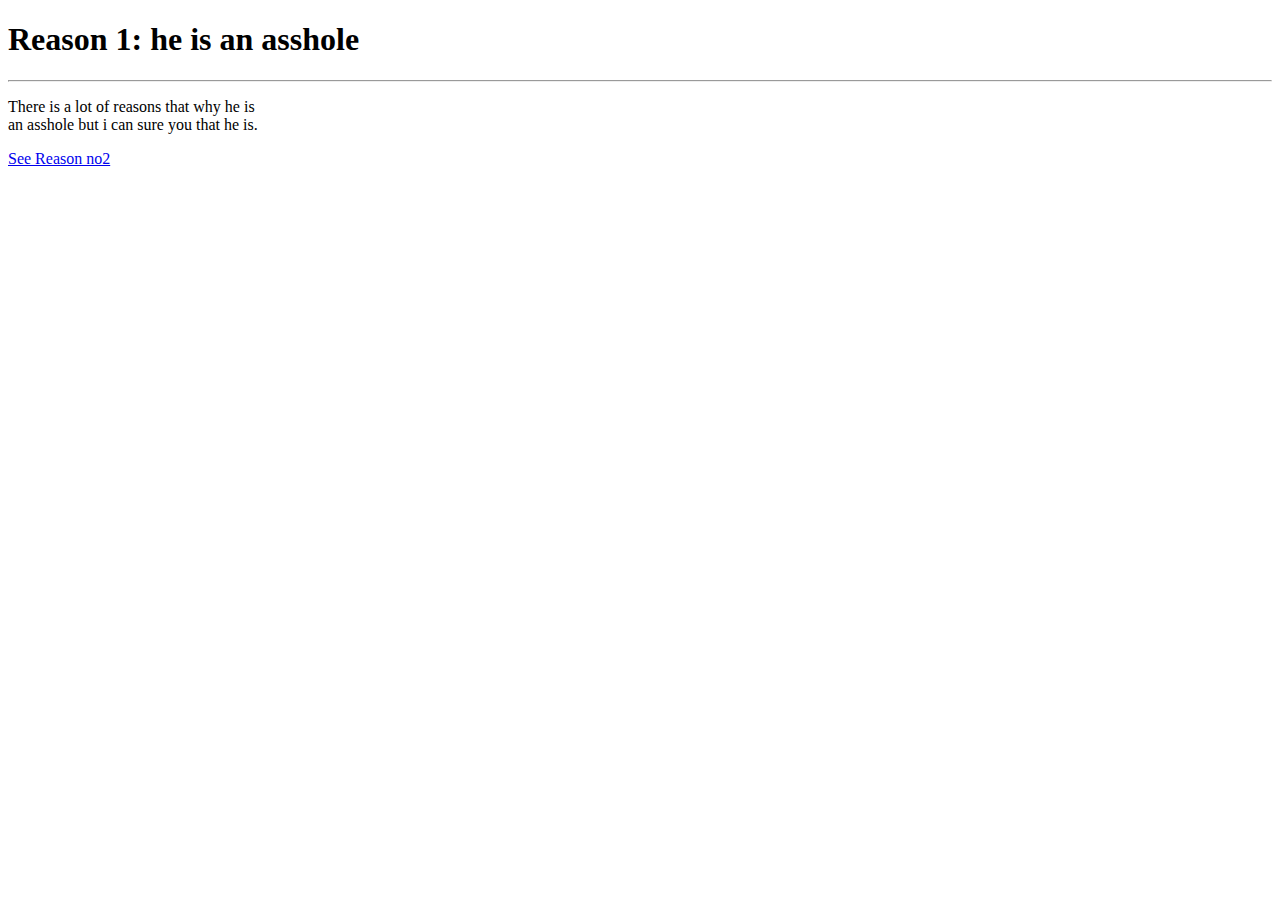
<file: page2.html>
<!DOCTYPE html>

<html>
    <title>Reason NO1</title>
    <body>
        <h1>Reason 1: he is an asshole</h1>
        <hr>
        <p>There is a lot of reasons that why he is<br>
         an asshole but i can sure you that he is.
        </p>
        <a href="page3.html" title="dude just click on it its the second reason, im not gonna hack you pussy">See Reason no2</a>
    </body>
</html>
</file>
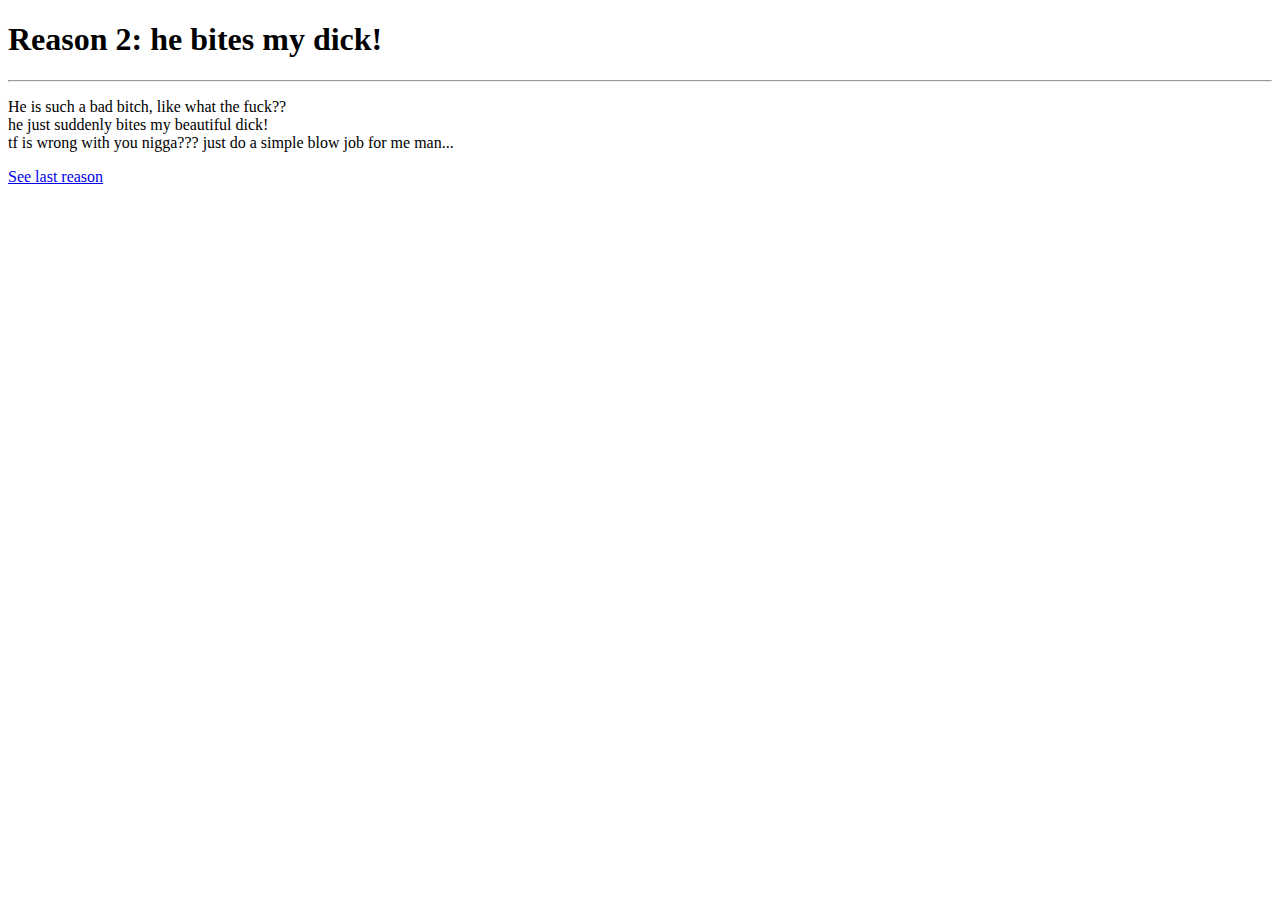
<file: page3.html>
<!DOCTYPE html>

<html>
    <title>Reason NO2</title>
    <body>
        <h1>Reason 2: he bites my dick!</h1>
        <hr>
        <p>He is such a bad bitch, like what the fuck??<br>
            he just suddenly bites my beautiful dick!<br>
            tf is wrong with you nigga??? just do a simple blow job for me man...
        </p>
        <a href="page4.html" title="dude tf is wrong with you?">See last reason</a>
    </body>
</html>
</file>
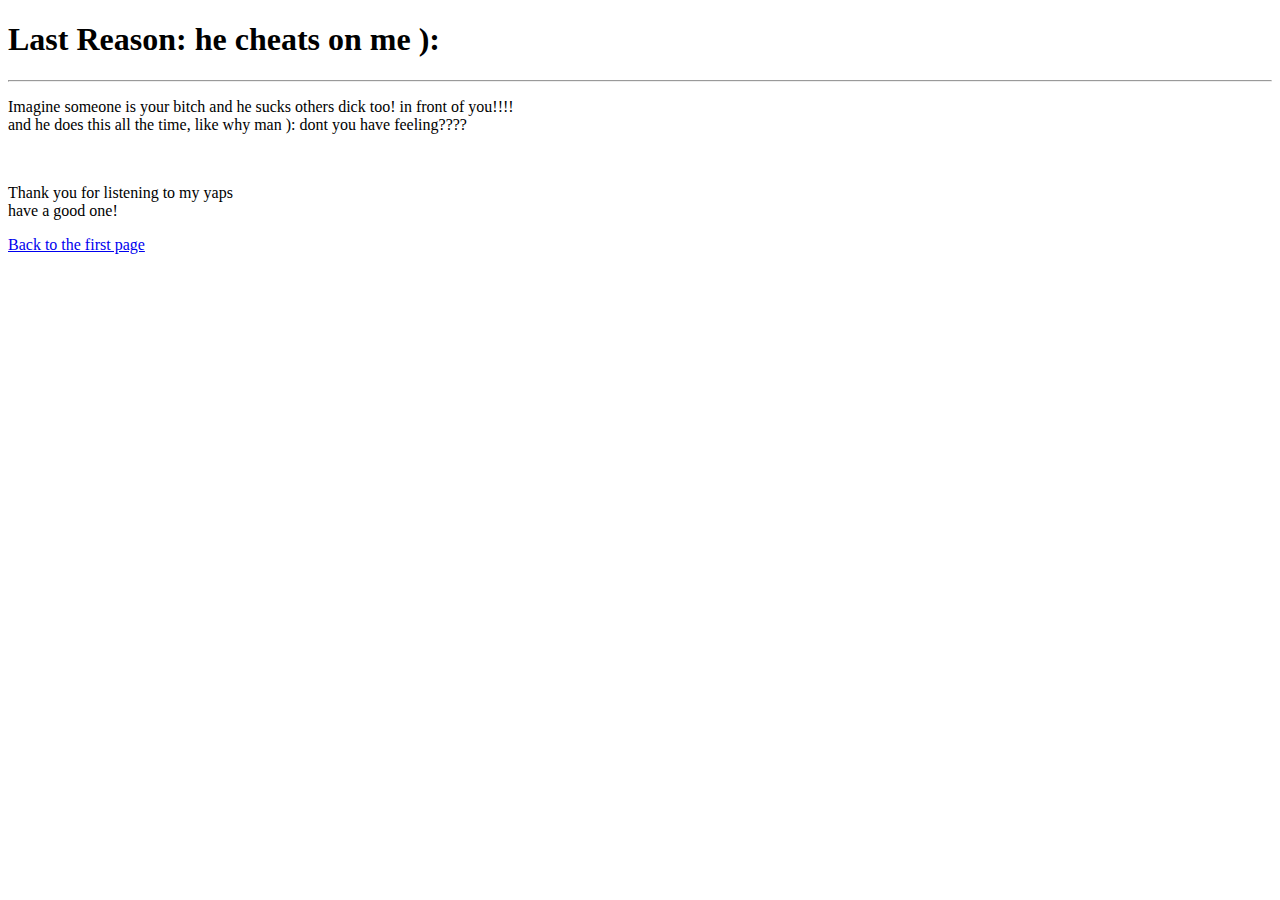
<file: page4.html>
<!DOCTYPE html>

<html>
    <title>Last Reason</title>
    <body>
        <h1>Last Reason: he cheats on me ): </h1>
        <hr>
        <p>Imagine someone is your bitch and he sucks others dick too! in front of you!!!!<br>
         and he does this all the time, like why man ): dont you have feeling????
        </p>
        <br>
        <p>Thank you for listening to my yaps<br>
         have a good one!
        </p>
        <a href="index.html" title="fuck you man im done with this">Back to the first page</a>
    </body>
</html>
</file>
